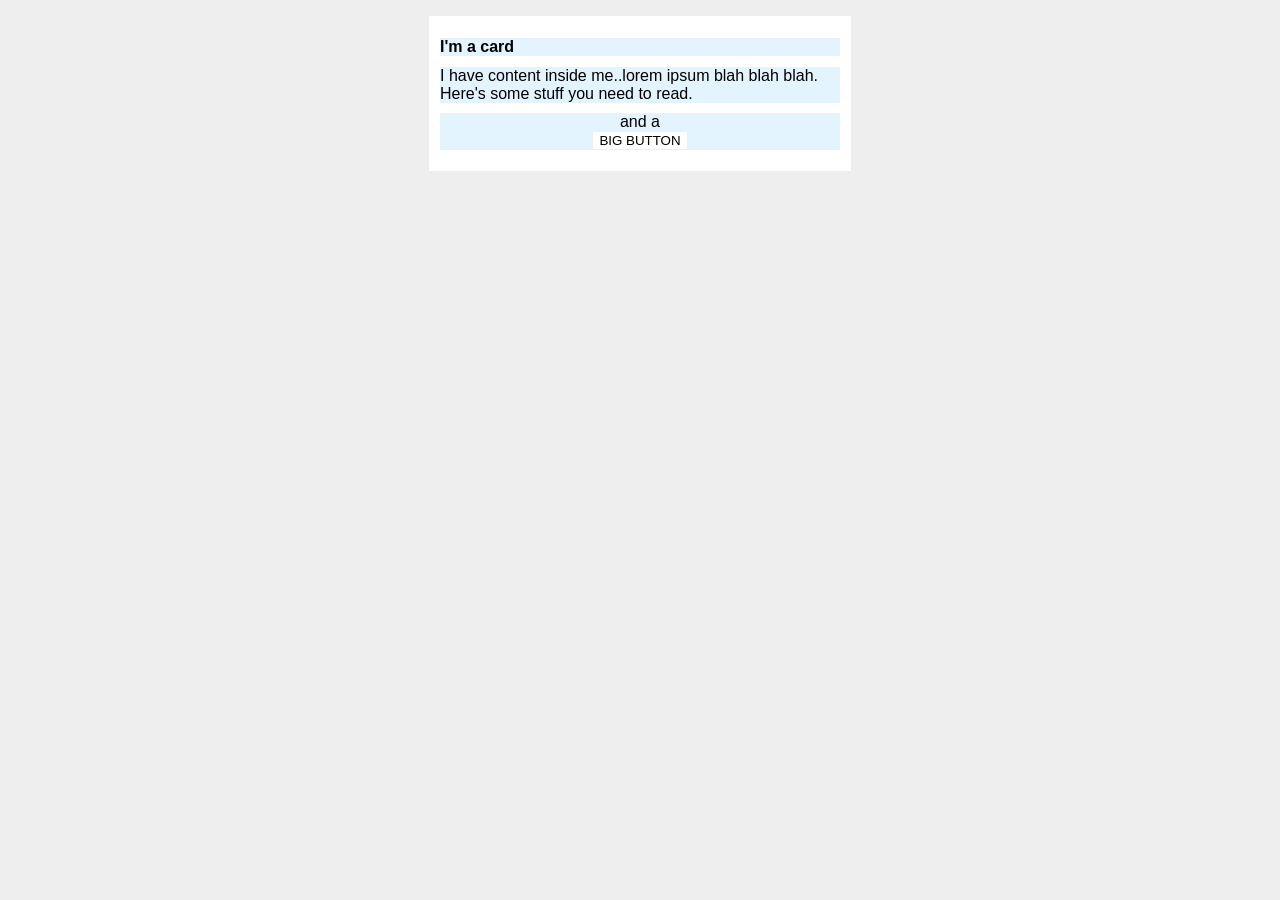
<file: foundations/block-and-inline/02-margin-and-padding-2/index.html>
<!doctype html>
<html lang="en">
  <head>
    <meta charset="UTF-8" />
    <meta http-equiv="X-UA-Compatible" content="IE=edge" />
    <meta name="viewport" content="width=device-width, initial-scale=1.0" />
    <title>Margin and Padding exercise 2</title>
    <link rel="stylesheet" href="style.css" />
  </head>
  <body>
    <div class="card">
      <h1 class="title">I'm a card</h1>
      <div class="content">
        I have content inside me..lorem ipsum blah blah blah. Here's some stuff
        you need to read.
      </div>
      <div class="button-container">and a <button>BIG BUTTON</button></div>
    </div>
  </body>
</html>
</file>
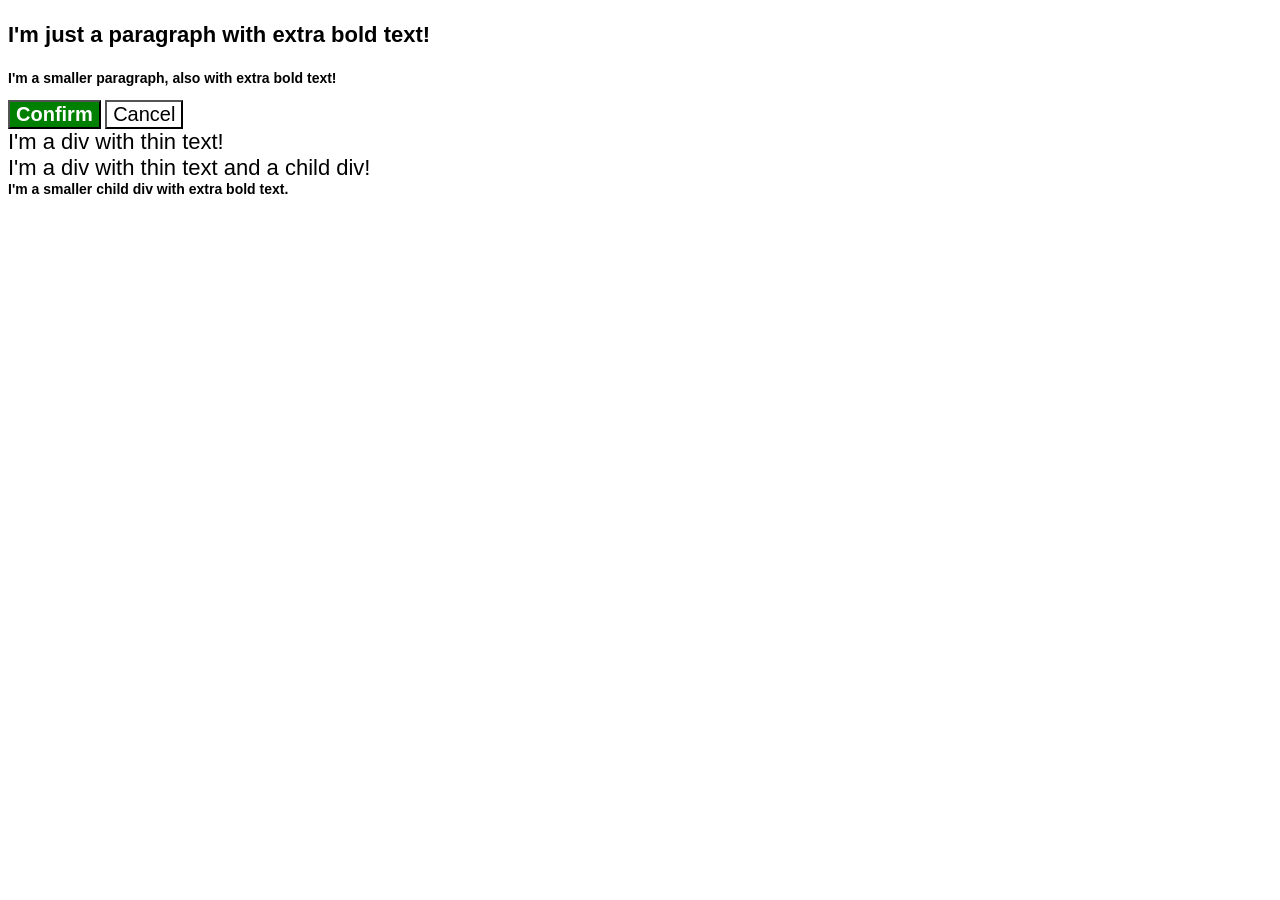
<file: foundations/cascade/01-cascade-fix/index.html>
<!doctype html>
<html lang="en">
  <head>
    <meta charset="UTF-8" />
    <meta http-equiv="X-UA-Compatible" content="IE=edge" />
    <meta name="viewport" content="width=device-width, initial-scale=1.0" />
    <title>Fix the Cascade</title>
    <link rel="stylesheet" href="style.css" />
  </head>
  <body>
    <p class="para">I'm just a paragraph with extra bold text!</p>
    <p class="para small-para">
      I'm a smaller paragraph, also with extra bold text!
    </p>

    <button id="confirm-button" class="button confirm">Confirm</button>
    <button id="cancel-button" class="button cancel">Cancel</button>

    <div class="text">I'm a div with thin text!</div>
    <div class="text">
      I'm a div with thin text and a child div!
      <div class="text child">
        I'm a smaller child div with extra bold text.
      </div>
    </div>
  </body>
</html>
</file>
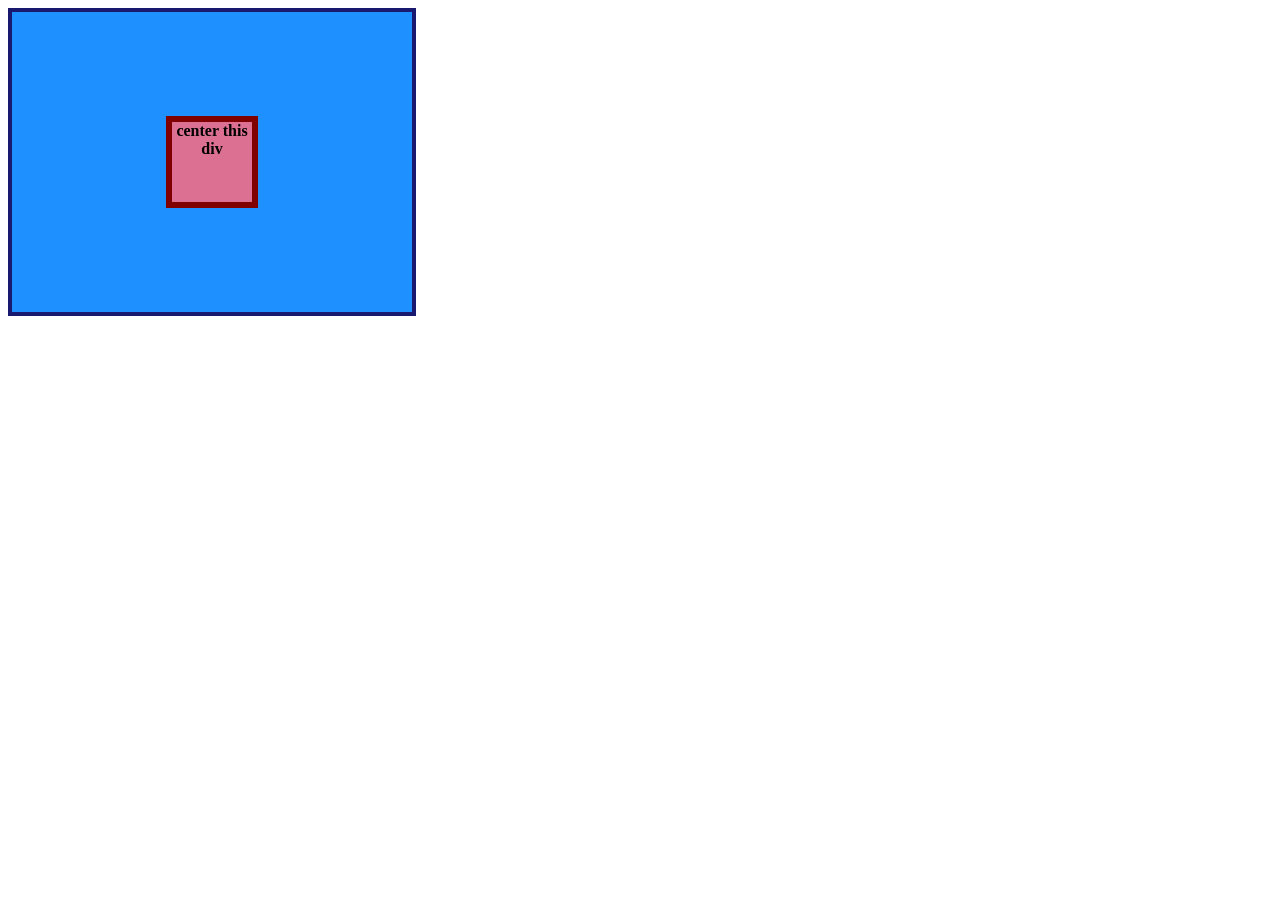
<file: foundations/flex/01-flex-center/index.html>
<!doctype html>
<html lang="en">
  <head>
    <meta charset="UTF-8" />
    <meta http-equiv="X-UA-Compatible" content="IE=edge" />
    <meta name="viewport" content="width=device-width, initial-scale=1.0" />
    <title>CENTER THIS DIV</title>
    <link rel="stylesheet" href="style.css" />
  </head>
  <body>
    <div class="container">
      <div class="box">center this div</div>
    </div>
  </body>
</html>
</file>
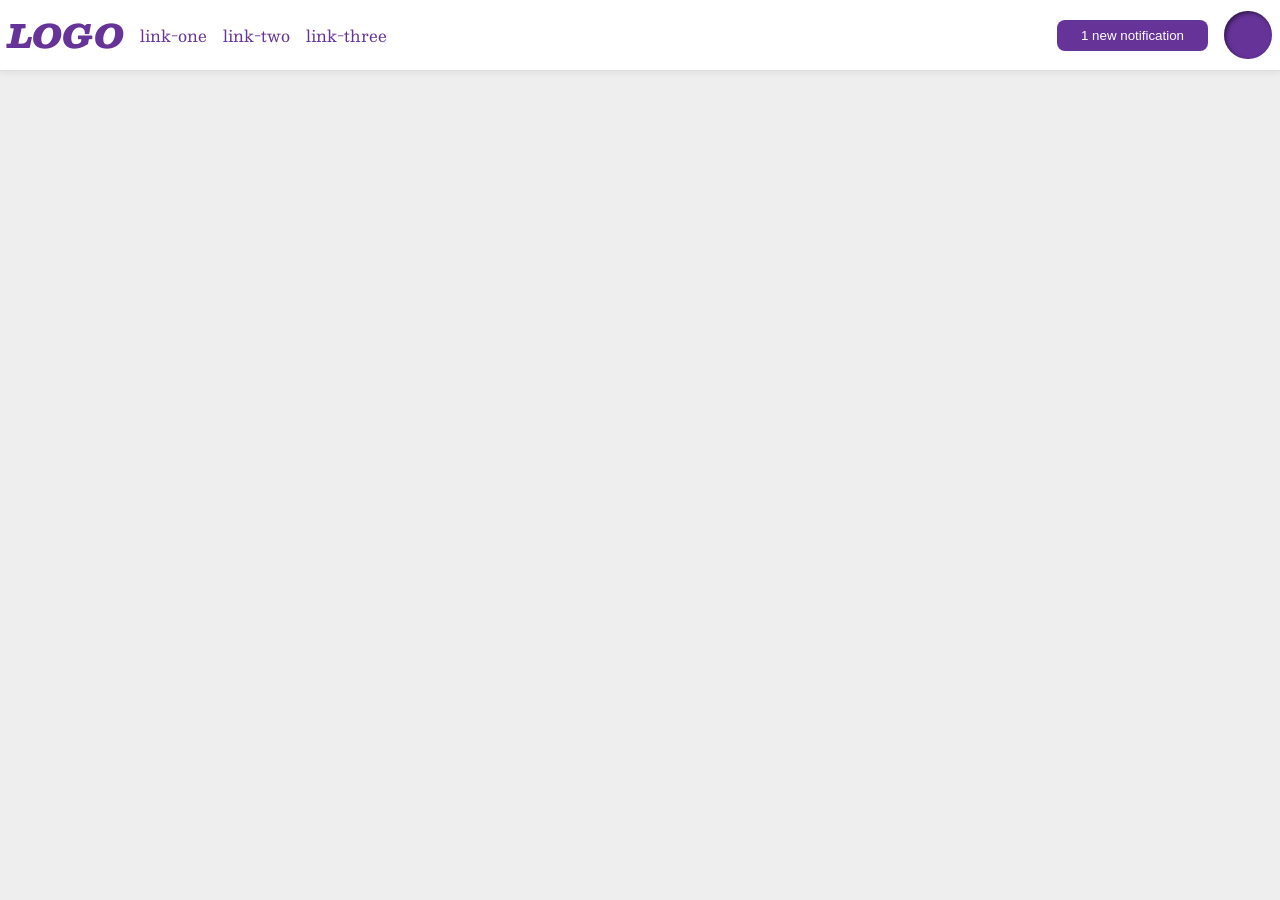
<file: foundations/flex/03-flex-header-2/index.html>
<!doctype html>
<html lang="en">
  <head>
    <meta charset="UTF-8" />
    <meta http-equiv="X-UA-Compatible" content="IE=edge" />
    <meta name="viewport" content="width=device-width, initial-scale=1.0" />
    <title>Flex Header 2</title>
    <link rel="stylesheet" href="style.css" />
  </head>
  <body>
    <div class="header">
      <div class="left">
        <div class="logo">LOGO</div>
        <ul class="links">
          <li><a href="https://google.com">link-one</a></li>
          <li><a href="https://google.com">link-two</a></li>
          <li><a href="https://google.com">link-three</a></li>
        </ul>
      </div>
      <div class="right">
        <button class="notifications">1 new notification</button>
        <div class="profile-image"></div>
      </div>
    </div>
  </body>
</html>
</file>
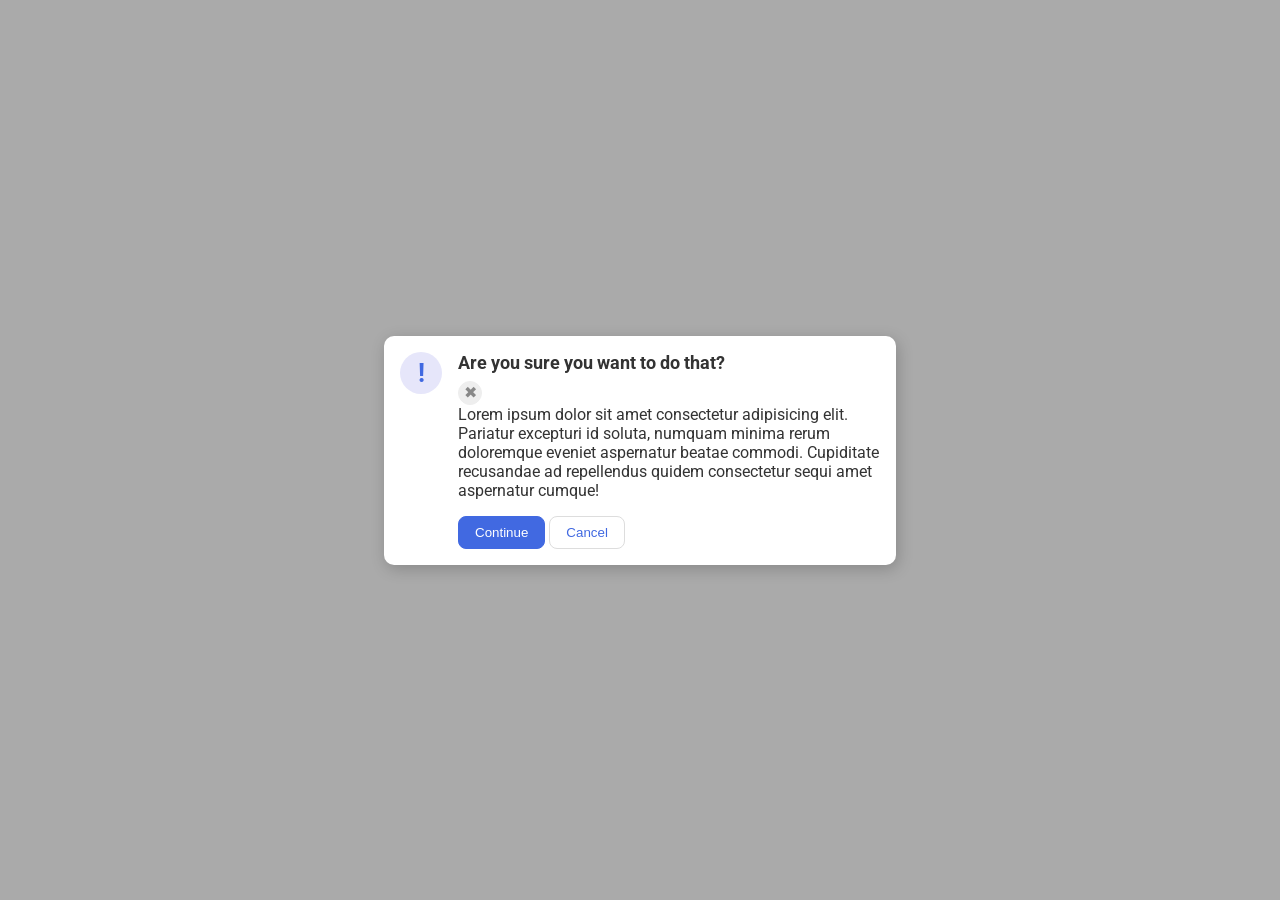
<file: foundations/flex/05-flex-modal/index.html>
<!doctype html>
<html lang="en">
  <head>
    <meta charset="UTF-8" />
    <meta http-equiv="X-UA-Compatible" content="IE=edge" />
    <meta name="viewport" content="width=device-width, initial-scale=1.0" />
    <link rel="stylesheet" href="style.css" />
    <title>Modal</title>
  </head>
  <body>
    <div class="modal">
      <div class="icon">!</div>
      <div class="container">
        <div class="header">Are you sure you want to do that?</div>
        <button class="close-button">✖</button>
        <div class="text">
          Lorem ipsum dolor sit amet consectetur adipisicing elit. Pariatur
          excepturi id soluta, numquam minima rerum doloremque eveniet
          aspernatur beatae commodi. Cupiditate recusandae ad repellendus quidem
          consectetur sequi amet aspernatur cumque!
        </div>
        <button class="continue">Continue</button>
        <button class="cancel">Cancel</button>
      </div>
    </div>
  </body>
</html>
</file>
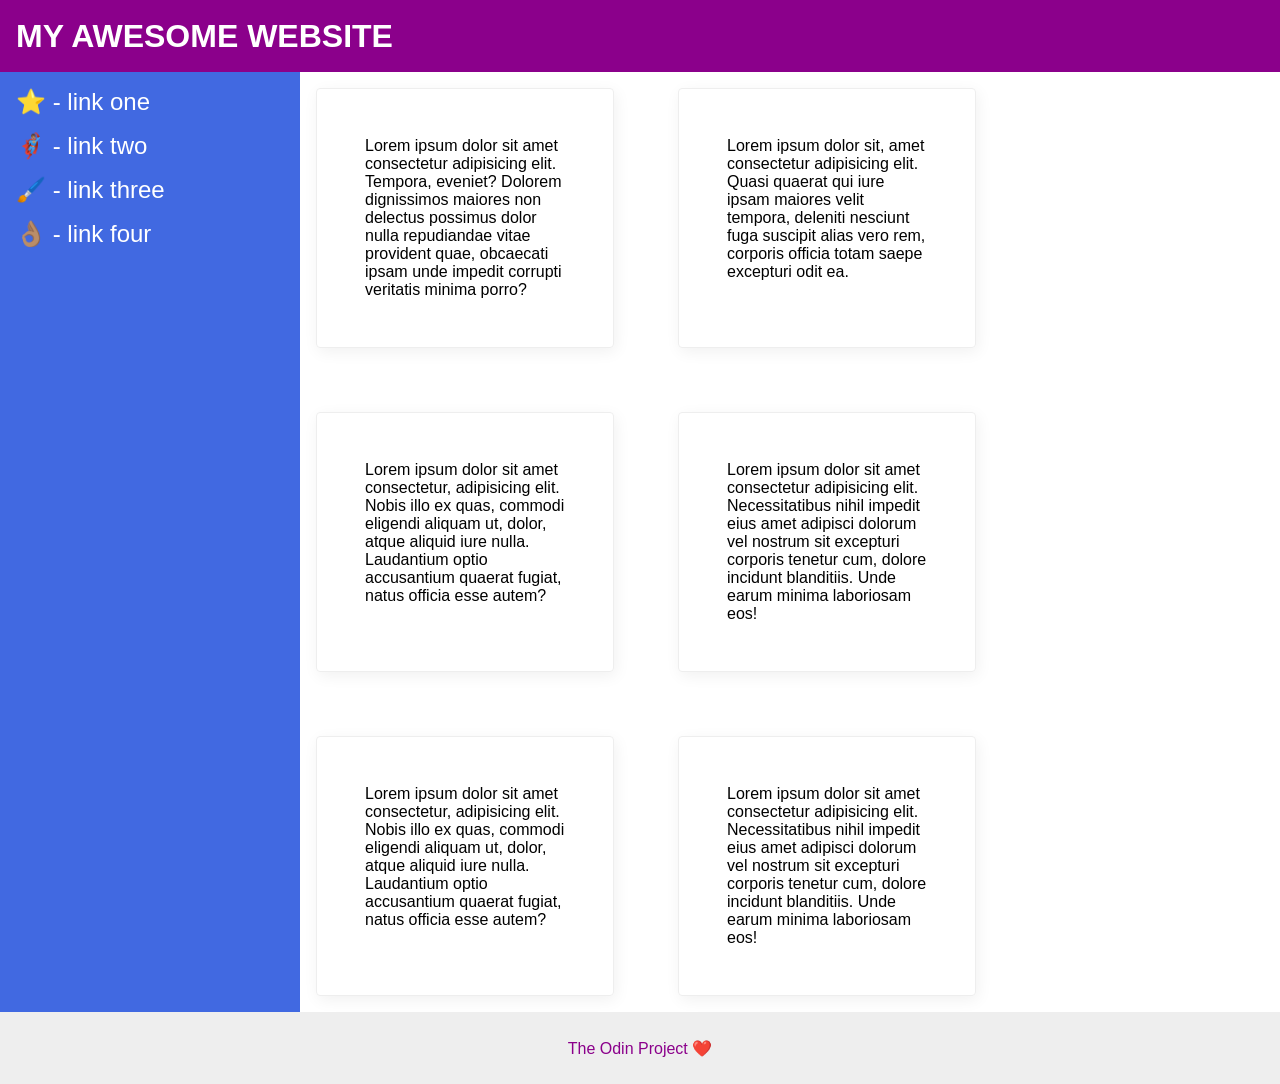
<file: foundations/flex/07-flex-layout-2/index.html>
<!doctype html>
<html lang="en">
  <head>
    <meta charset="UTF-8" />
    <meta http-equiv="X-UA-Compatible" content="IE=edge" />
    <meta name="viewport" content="width=device-width, initial-scale=1.0" />
    <title>The Holy Grail</title>
    <link rel="stylesheet" href="style.css" />
  </head>
  <body>
    <div class="header">MY AWESOME WEBSITE</div>

    <div class="main">
      <div class="sidebar">
        <ul>
          <li><a href="#">⭐ - link one</a></li>
          <li><a href="#">🦸🏽‍♂️ - link two</a></li>
          <li><a href="#">🖌️ - link three</a></li>
          <li><a href="#">👌🏽 - link four</a></li>
        </ul>
      </div>
      <div class="cards">
        <div class="card">
          Lorem ipsum dolor sit amet consectetur adipisicing elit. Tempora,
          eveniet? Dolorem dignissimos maiores non delectus possimus dolor nulla
          repudiandae vitae provident quae, obcaecati ipsam unde impedit
          corrupti veritatis minima porro?
        </div>
        <div class="card">
          Lorem ipsum dolor sit, amet consectetur adipisicing elit. Quasi
          quaerat qui iure ipsam maiores velit tempora, deleniti nesciunt fuga
          suscipit alias vero rem, corporis officia totam saepe excepturi odit
          ea.
        </div>
        <div class="card">
          Lorem ipsum dolor sit amet consectetur, adipisicing elit. Nobis illo
          ex quas, commodi eligendi aliquam ut, dolor, atque aliquid iure nulla.
          Laudantium optio accusantium quaerat fugiat, natus officia esse autem?
        </div>
        <div class="card">
          Lorem ipsum dolor sit amet consectetur adipisicing elit.
          Necessitatibus nihil impedit eius amet adipisci dolorum vel nostrum
          sit excepturi corporis tenetur cum, dolore incidunt blanditiis. Unde
          earum minima laboriosam eos!
        </div>
        <div class="card">
          Lorem ipsum dolor sit amet consectetur, adipisicing elit. Nobis illo
          ex quas, commodi eligendi aliquam ut, dolor, atque aliquid iure nulla.
          Laudantium optio accusantium quaerat fugiat, natus officia esse autem?
        </div>
        <div class="card">
          Lorem ipsum dolor sit amet consectetur adipisicing elit.
          Necessitatibus nihil impedit eius amet adipisci dolorum vel nostrum
          sit excepturi corporis tenetur cum, dolore incidunt blanditiis. Unde
          earum minima laboriosam eos!
        </div>
      </div>
    </div>
    <div class="footer">The Odin Project ❤️</div>
  </body>
</html>
</file>
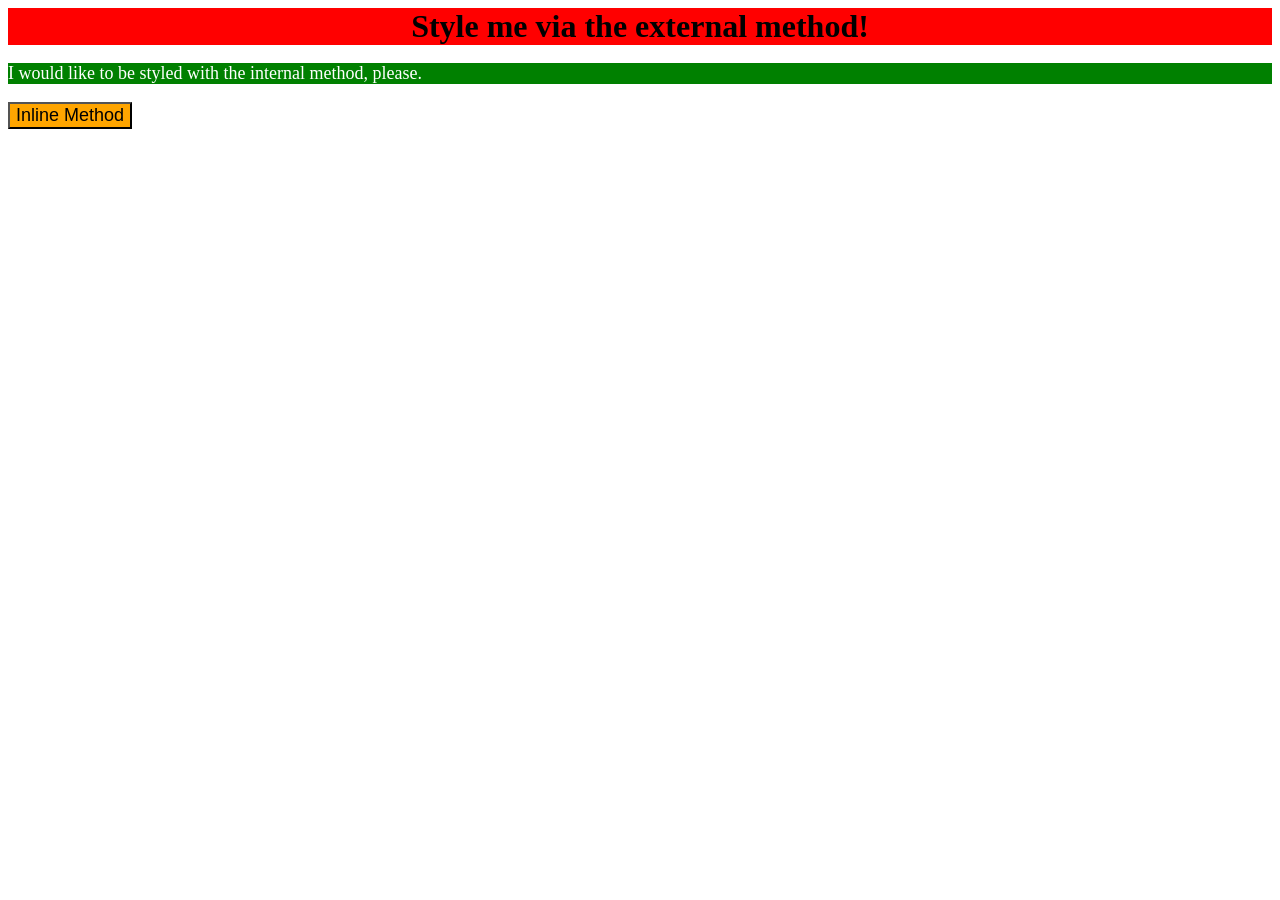
<file: foundations/intro-to-css/01-css-methods/index.html>
<!doctype html>
<html lang="en">
  <head>
    <meta charset="UTF-8" />
    <meta http-equiv="X-UA-Compatible" content="IE=edge" />
    <meta name="viewport" content="width=device-width, initial-scale=1.0" />
    <link rel="stylesheet" href="styles.css" />
    <style>
      p {
        background-color: green;
        color: white;
        font-size: 18px;
      }
    </style>
    <title>Methods for Adding CSS</title>
  </head>
  <body>
    <div>Style me via the external method!</div>
    <p>I would like to be styled with the internal method, please.</p>
    <button style="background-color: orange; font-size: 18px">
      Inline Method
    </button>
  </body>
</html>
</file>
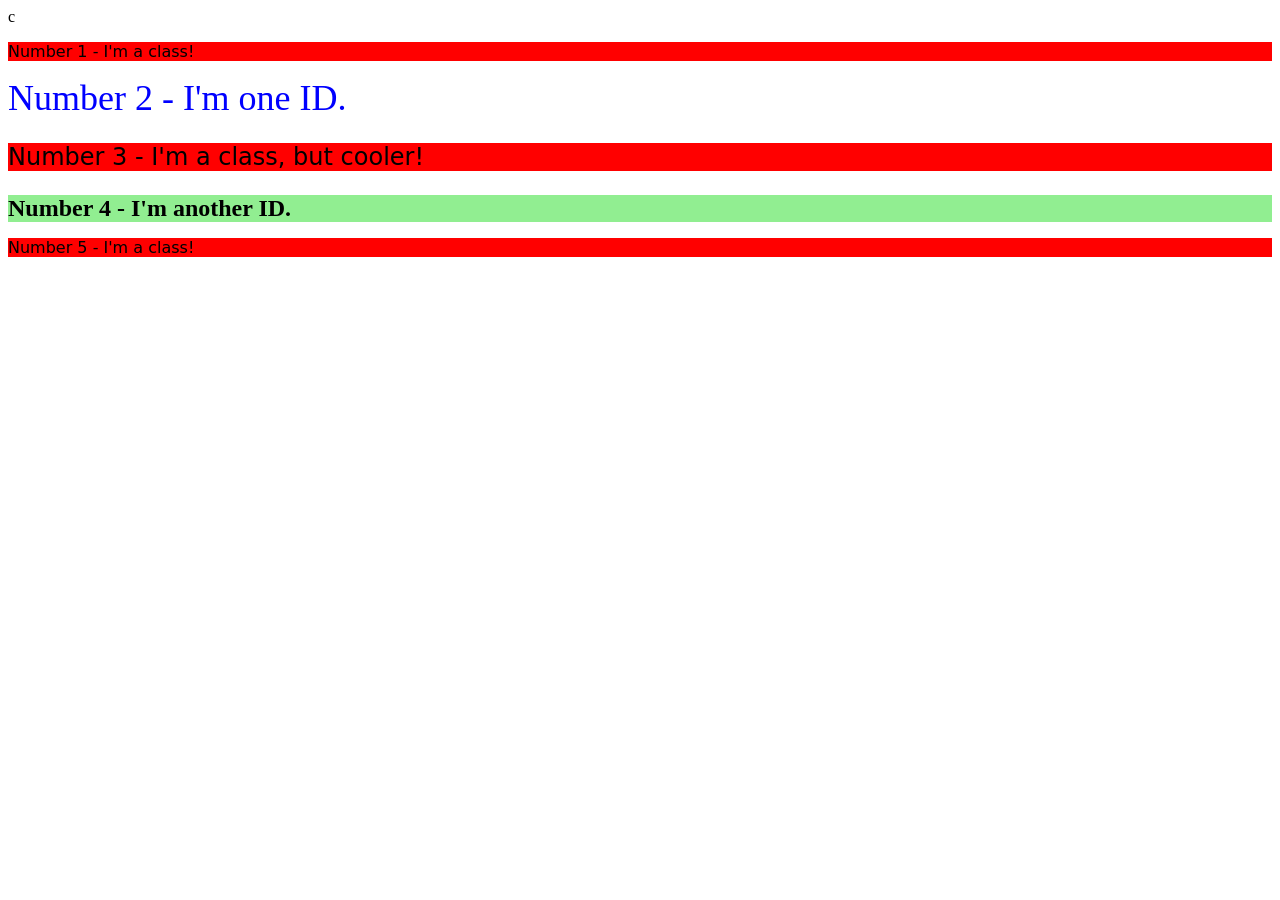
<file: foundations/intro-to-css/02-class-id-selectors/index.html>
c<!doctype html>
<html lang="en">
  <head>
    <meta charset="UTF-8" />
    <meta http-equiv="X-UA-Compatible" content="IE=edge" />
    <meta name="viewport" content="width=device-width, initial-scale=1.0" />
    <title>Class and ID Selectors</title>
    <link rel="stylesheet" href="style.css" />
  </head>
  <body>
    <p class="oddp">Number 1 - I'm a class!</p>
    <div id="div1">Number 2 - I'm one ID.</div>
    <p class="oddp special">Number 3 - I'm a class, but cooler!</p>
    <div id="div2">Number 4 - I'm another ID.</div>
    <p class="oddp">Number 5 - I'm a class!</p>
  </body>
</html>
</file>
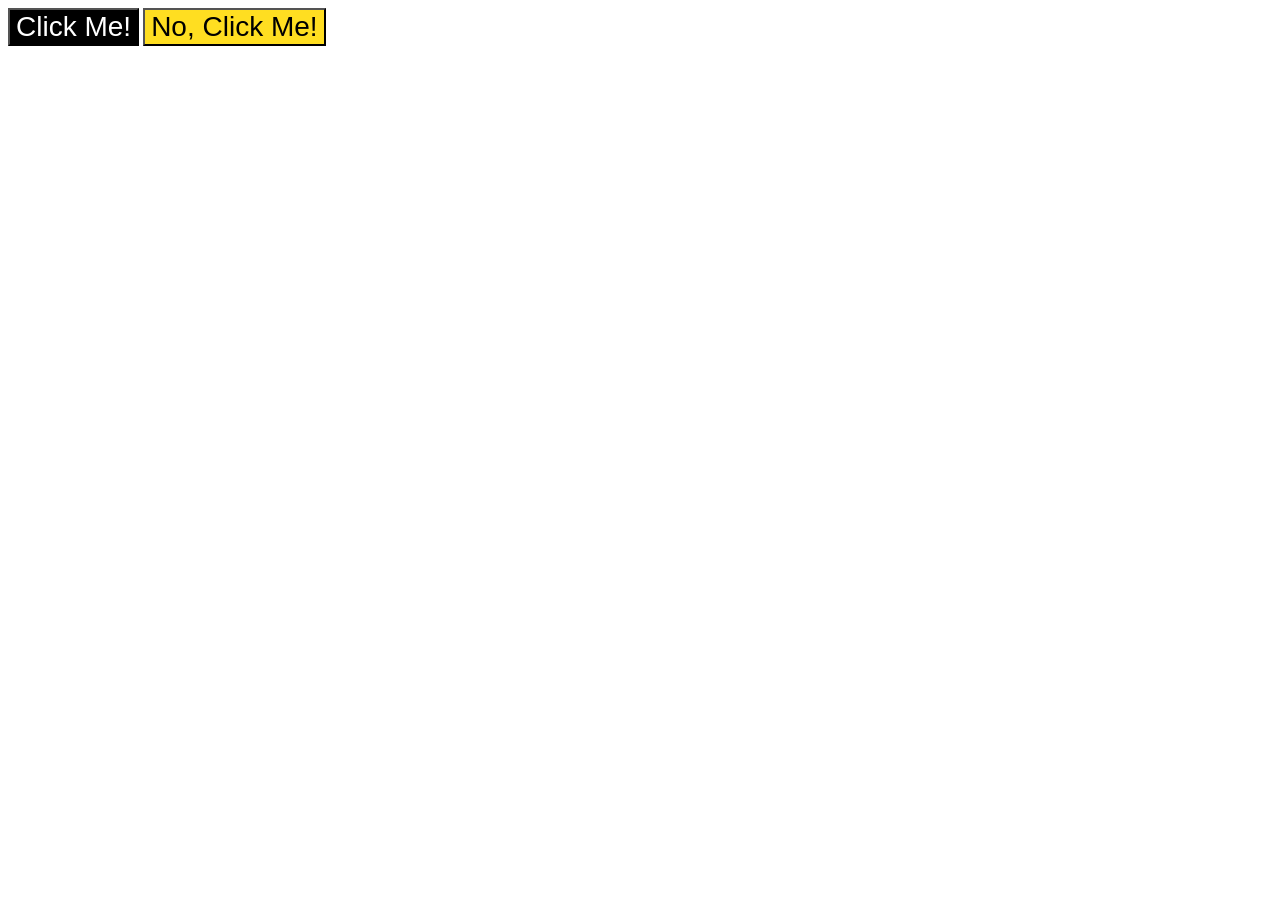
<file: foundations/intro-to-css/03-grouping-selectors/index.html>
<!doctype html>
<html lang="en">
  <head>
    <meta charset="UTF-8" />
    <meta http-equiv="X-UA-Compatible" content="IE=edge" />
    <meta name="viewport" content="width=device-width, initial-scale=1.0" />
    <title>Grouping Selectors</title>
    <link rel="stylesheet" href="style.css" />
  </head>
  <body>
    <button class="btn1">Click Me!</button>
    <button class="btn2">No, Click Me!</button>
  </body>
</html>
</file>
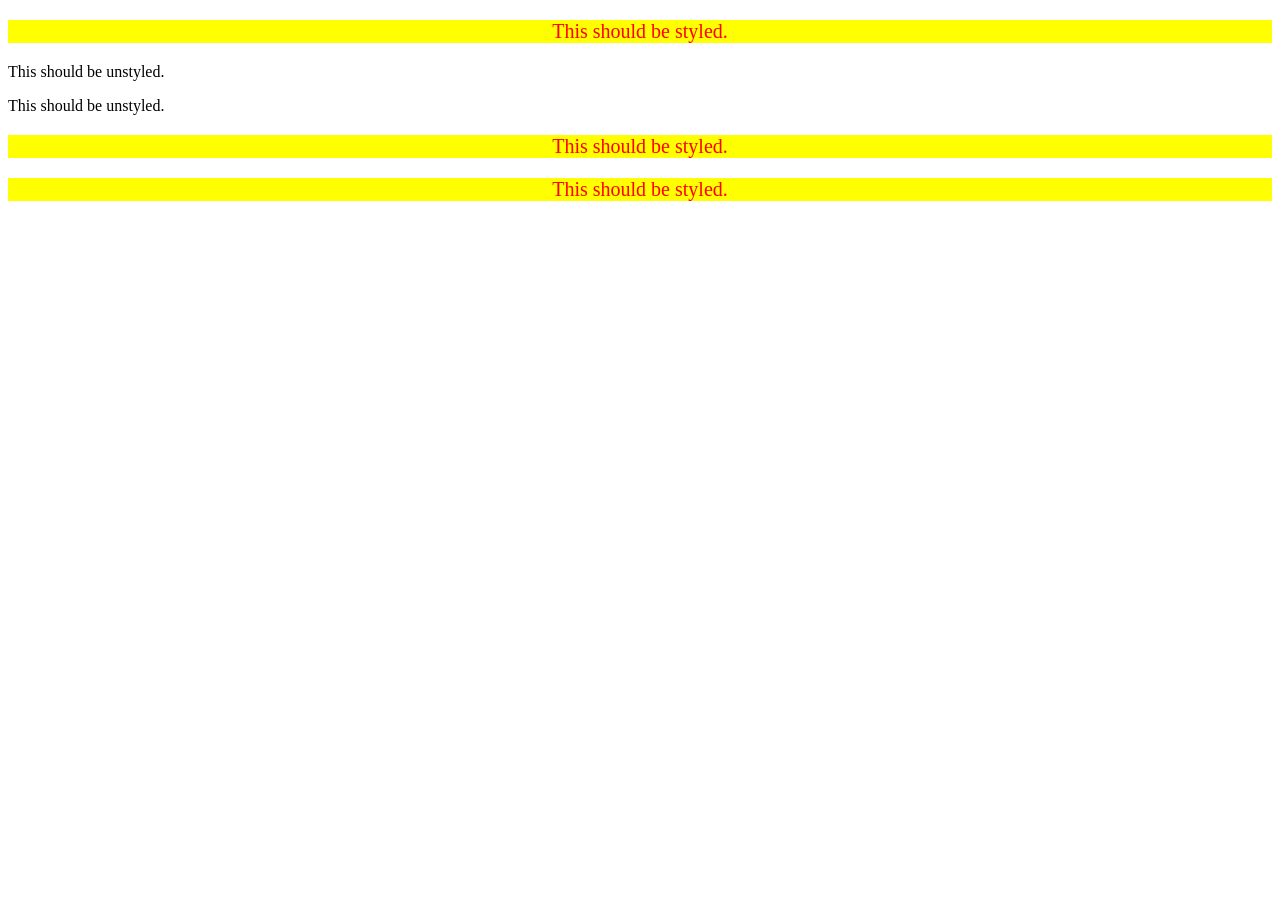
<file: foundations/intro-to-css/05-descendant-combinator/index.html>
<!doctype html>
<html lang="en">
  <head>
    <meta charset="UTF-8" />
    <meta http-equiv="X-UA-Compatible" content="IE=edge" />
    <meta name="viewport" content="width=device-width, initial-scale=1.0" />
    <title>Descendant Combinator</title>
    <link rel="stylesheet" href="style.css" />
  </head>
  <body>
    <div class="container">
      <p class="text">This should be styled.</p>
    </div>
    <p class="text">This should be unstyled.</p>
    <p class="text">This should be unstyled.</p>
    <div class="container">
      <p class="text">This should be styled.</p>
      <p class="text">This should be styled.</p>
    </div>
  </body>
</html>
</file>
<file: foundations/block-and-inline/02-margin-and-padding-2/style.css>
body {
  background: #eee;
  font-family: sans-serif;
}

.card {
  width: 400px;
  background: #fff;
  margin: 16px auto;
  padding: 0.7rem;
  font-size: 16px;
}

.title {
  background: #e3f4ff;
}

h1.title {
  font-size: 16px;
  font-weight: 600;
}

.content {
  background: #e3f4ff;
}

.button-container {
  background: #e3f4ff;
  width: auto;
  margin: 10px auto;
  text-align: center;
}

button {
  background: white;
  border: 1px solid #eee;
  display: block;
  margin: auto;
}
</file>
<file: foundations/cascade/01-cascade-fix/style.css>
body {
  font-family: Arial, Helvetica, sans-serif;
}

.para {
  color: hsl(0, 0%, 0%);
  font-weight: 800;
  font-size: 22px;
}

.small-para {
  color: hsl(0, 0%, 0%);
  font-size: 14px;
  font-weight: 800;
}

#confirm-button {
  background-color: green;
  color: white;
  font-weight: bold;
  font-size: 20px;
}

#cancel-button {
  background-color: rgb(255, 255, 255);
  color: rgb(0, 0, 0);
  font-size: 20px;
}

div.text.child {
  color: rgb(0, 0, 0);
  font-weight: 800;
  font-size: 14px;
}

div.text {
  color: rgb(0, 0, 0);
  font-size: 22px;
  font-weight: 100;
}
</file>
<file: foundations/flex/01-flex-center/style.css>
.container {
  background: dodgerblue;
  border: 4px solid midnightblue;
  width: 400px;
  height: 300px;
  display: flex;
  justify-content: center;
  align-items: center;
}

.box {
  background: palevioletred;
  font-weight: bold;
  text-align: center;
  border: 6px solid maroon;
  width: 80px;
  height: 80px;
}
</file>
<file: foundations/flex/03-flex-header-2/style.css>
/* this is some magical font-importing.  
you'll learn about it later. */
@import url("https://fonts.googleapis.com/css2?family=Besley:ital,wght@0,400;1,900&display=swap");

body {
  margin: 0;
  background: #eee;
  font-family: Besley, serif;
}

.header {
  background: white;
  border-bottom: 1px solid #ddd;
  box-shadow: 0 0 8px rgba(0, 0, 0, 0.1);
  display: flex;
  justify-content: space-between;
  padding: 8px;
}

.profile-image {
  background: rebeccapurple;
  box-shadow: inset 2px 2px 4px rgba(0, 0, 0, 0.5);
  border-radius: 50%;
  width: 48px;
  height: 48px;
}

.logo {
  color: rebeccapurple;
  font-size: 32px;
  font-weight: 900;
  font-style: italic;
}

button {
  border: none;
  border-radius: 8px;
  background: rebeccapurple;
  color: white;
  padding: 8px 24px;
}

a {
  /* this removes the line under our links */
  text-decoration: none;
  color: rebeccapurple;
  flex-flow: row nowrap;
  justify-content: flex-start;
  align-self: center;
}

ul {
  list-style-type: none;
  display: flex;
  margin: 0;
  padding: 0;
  gap: 16px;
}

.left,
.right {
  display: flex;
  align-items: center;
  gap: 16px;
}
</file>
<file: foundations/flex/05-flex-modal/style.css>
@import url("https://fonts.googleapis.com/css2?family=Roboto:wght@400;700&display=swap");

html,
body {
  height: 100%;
}

body {
  font-family: Roboto, sans-serif;
  margin: 0;
  background: #aaa;
  color: #333;
  /* I'll give you this one for free lol */
  display: flex;
  align-items: center;
  justify-content: center;
}

.modal {
  background: white;
  width: 480px;
  border-radius: 10px;
  box-shadow: 2px 4px 16px rgba(0, 0, 0, 0.2);
  display: flex;
  gap: 16px;
  padding: 16px;
}

.icon {
  color: royalblue;
  font-size: 26px;
  font-weight: 700;
  background: lavender;
  width: 42px;
  height: 42px;
  border-radius: 50%;
  display: flex;
  align-items: center;
  justify-content: center;
  flex-shrink: 0;
}

.close-button {
  background: #eee;
  border-radius: 50%;
  color: #888;
  font-weight: 400;
  font-size: 16px;
  height: 24px;
  width: 24px;
  display: flex;
  align-items: center;
  justify-content: center;
  border: 1px solid #eee;
  padding: 0;
}

.header {
  display: flex;
  align-items: center;
  justify-content: space-between;
  font-size: 18px;
  font-weight: 700;
  margin-bottom: 8px;
}

button {
  cursor: pointer;
  padding: 8px 16px;
  border-radius: 8px;
}

button.continue {
  background: royalblue;
  border: 1px solid royalblue;
  color: white;
}

button.cancel {
  background: white;
  border: 1px solid #ddd;
  color: royalblue;
}

.text {
  margin-bottom: 16px;
}
</file>
<file: foundations/flex/07-flex-layout-2/style.css>
body {
  font-family:
    -apple-system, BlinkMacSystemFont, "Segoe UI", Roboto, Oxygen, Ubuntu,
    Cantarell, "Open Sans", "Helvetica Neue", sans-serif;
  margin: 0;
  padding: 0;
  min-height: 100vh;
  display: flex;
  flex-flow: column wrap;
}

.header {
  height: 72px;
  background: darkmagenta;
  color: white;
  font-size: 32px;
  font-weight: 900;
  display: flex;
  align-items: center;
  padding-left: 16px;
}

.footer {
  height: 72px;
  background: #eee;
  color: darkmagenta;
  display: flex;
  justify-content: center;
  align-items: center;
}

.main {
  display: flex;
  flex-shrink: 1;
  flex-grow: 1;
  flex-basis: 0;
}

.sidebar {
  min-width: 300px;
  background: royalblue;
  box-sizing: border-box;
  padding: 16px;
  flex-shrink: 0;
  justify-content: center;
  align-items: flex-start;
}

ul {
  list-style-type: none;
  display: flex;
  flex-direction: column;
  margin: 0;
  padding: 0;
}

li {
  margin-bottom: 16px;
}

a {
  color: #fff;
  text-decoration: none;
  font-size: 24px;
}

.cards {
  display: flex;
  flex-flow: row wrap;
  gap: 32px;
}

.card {
  border: 1px solid #eee;
  box-shadow: 2px 4px 16px rgba(0, 0, 0, 0.06);
  border-radius: 4px;
  width: 200px;
  padding: 48px;
  margin: 16px;
}
</file>
<file: foundations/intro-to-css/01-css-methods/styles.css>
div {  
    background-color: red;
    font-size: 32px;
    text-align: center;
    font-weight: bold;
}
</file>
<file: foundations/intro-to-css/02-class-id-selectors/style.css>
.oddp {
    background-color: red;
    font-family: Verdana, DejaVu Sans, sans-serif;
}

#div1 {
    color: rgb(0,0,255);
    font-size: 36px;
}

.special {
    font-size: 24px;
}

#div2 {
    background-color: hsl(120, 73%, 75%);
    font-size: 24px;
    font-weight: bold;
}
</file>
<file: foundations/intro-to-css/03-grouping-selectors/style.css>
.btn1 {
    background-color: black;
    color: white;
}

.btn2 {
    background-color: #FFDE21;
}

.btn1, .btn2 {
    font-size: 28px;
    font-family: Helvetica, Times New Roman, sans-serif;
}
</file>
<file: foundations/intro-to-css/05-descendant-combinator/style.css>
/* Add CSS Styling */
.container p {
  background-color: yellow;
  color: red;
  font-size: 20px;
  text-align: center;
}
</file>
